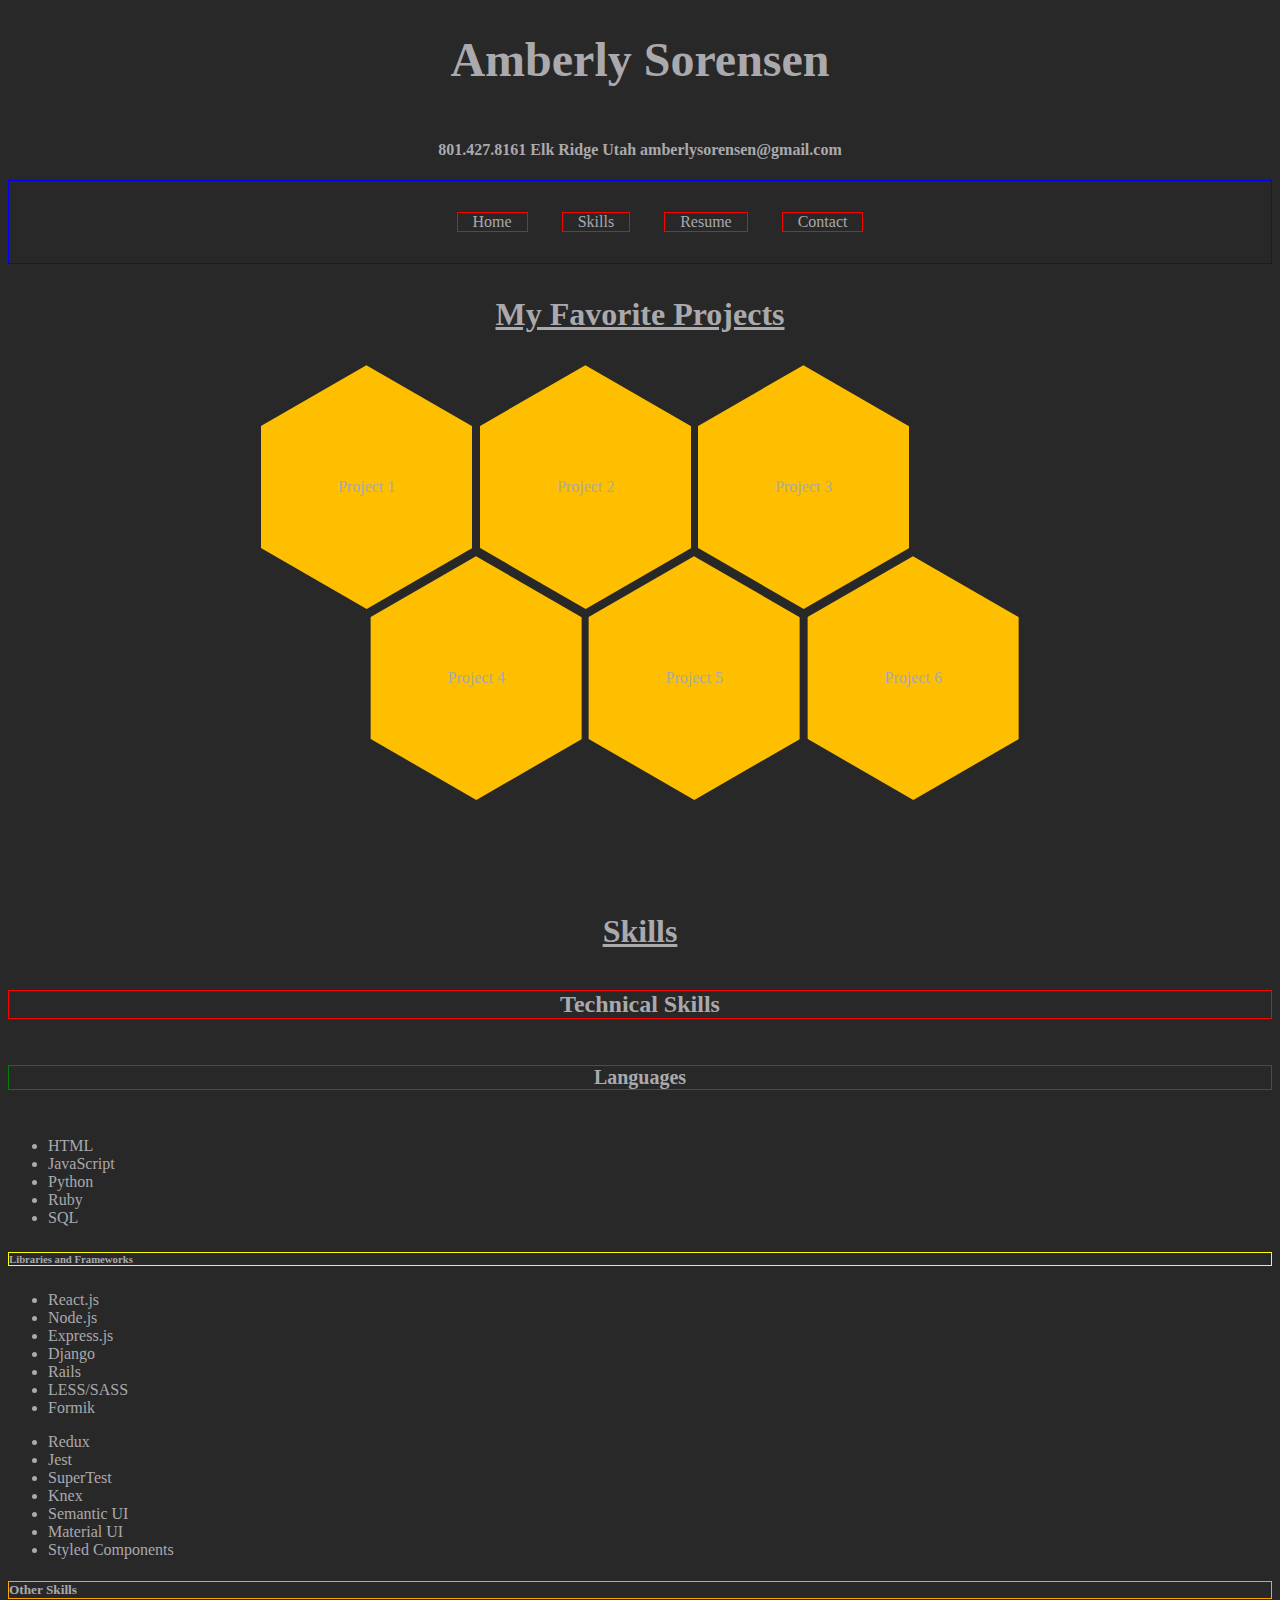
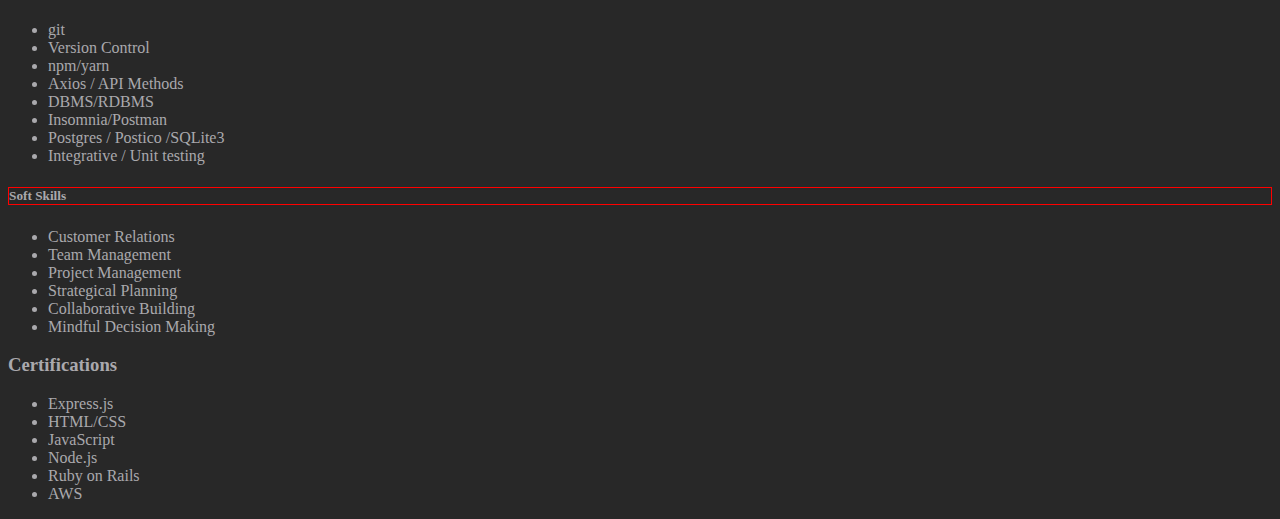
<file: portfolio-website/html/index.html>
<!-- Hash out basic HTML for home page -->


<!DOCTYPE HTML>
<html lang = "en">
<head>
    <title>Amberly Sorensen</title>
    <meta charset = "UTF-8" />
    <meta http-equiv="x-ua-compatible" content="ie=edge">
    <meta name="description" content="Hexagonal Grid by Codin @ Codesmite.com">
    <meta name="viewport" content="width=device-width, initial-scale=1"> 
    <link rel="stylesheet" type="text/css" href="../CSS/styles.css">
</head>
<body>
  <div class ='Main-info-wrapper'>
      <h1 class='name'>
          Amberly Sorensen
      </h1>
      <div class='contact-wrapper'>
          <h4>801.427.8161  Elk Ridge Utah  amberlysorensen@gmail.com</h4>
      </div>
  </div>
  <div class='nav-wrapper'>
      <ul>
          <li>Home</li>
          <li>Skills</li>
          <li>Resume</li>
          <li>Contact</li>
      </ul>
  </div>
  <div class='highlighted-projects'>
      <h3 class='projects-header'>My Favorite Projects</h3>
      <ul id='grid' class='clear'>
        <li>
            <div class='hexagon'><p>Project 1</p></div>
        </li>
        <li>
            <div class='hexagon'><p>Project 2</p>></div>
        </li>
        <li>
            <div class='hexagon'><p>Project 3</p></div>
        </li>
        <li>
            <div class='hexagon'><p>Project 4</p>></div>
        </li>
        <li>
            <div class='hexagon'><p>Project 5</p></div>
        </li>
        <li>
            <div class='hexagon'><p>Project 6</p>>/div>
        </li>
      </ul>
  </div>
  <div class='skills-wrapper'>
      <h3 class='skills'>Skills</h3>
      <div class='tech-skills-wrapper'>
        <h5 class='technical-skills'>Technical Skills</h5>
       <div class='language-skills'>
            <h6 id='languages'>Languages</h6>
            <ul>
                <li>HTML</li>
                <li>JavaScript</li>
                <li>Python</li>
                <li>Ruby</li>
                <li>SQL</li>
            </ul>
       </div>
        <h6 id='libraries-frameworks'>Libraries and Frameworks</h6>
            <div>
                <ul>
                    <li>React.js</li>
                    <li>Node.js</li>
                    <li>Express.js</li>
                    <li>Django</li>
                    <li>Rails</li>
                    <li>LESS/SASS</li>
                    <li>Formik</li>
            </div>
            <div>
                <ul>
                    <li>Redux</li>
                    <li>Jest</li>
                    <li>SuperTest</li>
                    <li>Knex</li>
                    <li>Semantic UI</li>
                    <li>Material UI</li>
                    <li>Styled Components</li>
                </ul>
            </div>    
            
        </ul>
        <h5 id='other-skills'>Other Skills</h5>
        <ul>
            <li>git</li>
            <li>Version Control</li>
            <li>npm/yarn</li>
            <li>Axios / API Methods</li>
            <li>DBMS/RDBMS</li>
            <li>Insomnia/Postman</li>
            <li>Postgres / Postico /SQLite3</li>
            <li>Integrative / Unit testing</li>
        </ul>
    </div>
    <div class='soft-skills-wrapper'>
        <h5 id='soft-skills'>Soft Skills</h5>
        <ul>
            <li>Customer Relations</li>
            <li>Team Management</li>
            <li>Project Management</li>
            <li>Strategical Planning</li>
            <li>Collaborative Building</li>
            <li>Mindful Decision Making</li>
        </ul>
    </div>
  </div>

  <div class='cert-wrapper'>
      <div class='cert-header'>
          <h3>Certifications</h3>
      </div>
      <div class='cert-list'>
          <ul>
              <li>Express.js</li>
              <li>HTML/CSS</li>
              <li>JavaScript</li>
              <li>Node.js</li>
              <li>Ruby on Rails</li>
              <li>AWS</li>
          </ul>
      </div>
  </div>

  
</body>
</html>
</file>
<file: portfolio-website/CSS/styles.css>
body {
  background: #282828;
  color: #aaa9ad;
}

/* Hex tile grid */

#grid {
  position: relative;
  width: 60%;
  margin: 0 auto;
  padding: 0; /* Clears unordered list default of 40px */
}

.clear:after {
  content: "";
  display: block;
  clear: both;
}

#grid li {
  list-style-type: none;
  position: relative;
  float: left;
  width: 27.85714285714286%;
  padding: 0 0 32.16760145166612% 0;
  -o-transform: rotate(-60deg) skewY(30deg);
  -moz-transform: rotate(-60deg) skewY(30deg);
  -webkit-transform: rotate(-60deg) skewY(30deg);
  -ms-transform: rotate(-60deg) skewY(30deg);
  transform: rotate(-60deg) skewY(30deg);
  /* background: #fd005f; */
}

#grid li .hexagon {
  position: absolute;
  top: 0;
  left: 0;
  width: 100%;
  height: 100%;
  background: #d4af37;
  -o-transform: skewY(-30deg) rotate(60deg);
  -moz-transform: skewY(-30deg) rotate(60deg);
  -webkit-transform: skewY(-30deg) rotate(60deg);
  -ms-transform: skewY(-30deg) rotate(60deg);
  transform: skewY(-30deg) rotate(60deg);
}

#grid li {
  list-style-type: none;
  position: relative;
  float: left;
  width: 27.85714285714286%;
  padding: 0 0 32.16760145166612% 0;
  -o-transform: rotate(-60deg) skewY(30deg);
  -moz-transform: rotate(-60deg) skewY(30deg);
  -webkit-transform: rotate(-60deg) skewY(30deg);
  -ms-transform: rotate(-60deg) skewY(30deg);
  transform: rotate(-60deg) skewY(30deg);
  background: fd005f;
  overflow: hidden;
}

#grid li {
  list-style-type: none;
  position: relative;
  float: left;
  width: 27.85714285714286%;
  padding: 0 0 32.16760145166612% 0;
  -o-transform: rotate(-60deg) skewY(30deg);
  -moz-transform: rotate(-60deg) skewY(30deg);
  -webkit-transform: rotate(-60deg) skewY(30deg);
  -ms-transform: rotate(-60deg) skewY(30deg);
  transform: rotate(-60deg) skewY(30deg);
  overflow: hidden;
  visibility: hidden;
}

#grid li * {
  visibility: visible;
}

#grid li .hexagon {
  position: absolute;
  top: 0;
  left: 0;
  width: 100%;
  height: 100%;
  background: #fdbf00;
  -o-transform: skewY(-30deg) rotate(60deg);
  -moz-transform: skewY(-30deg) rotate(60deg);
  -webkit-transform: skewY(-30deg) rotate(60deg);
  -ms-transform: skewY(-30deg) rotate(60deg);
  transform: skewY(-30deg) rotate(60deg);
  overflow: hidden;
}

#grid li:nth-child(3n + 2) {
  margin: 0 1%;
}

#grid li:nth-child(6n + 4),
#grid li:nth-child(6n + 5),
#grid li:nth-child(6n + 6) {
  margin-top: -6.9285714285%;
  margin-bottom: -6.9285714285%;
  -o-transform: translateX(50%) rotate(-60deg) skewY(30deg);
  -moz-transform: translateX(50%) rotate(-60deg) skewY(30deg);
  -webkit-transform: translateX(50%) rotate(-60deg) skewY(30deg);
  -ms-transform: translateX(50%) rotate(-60deg) skewY(30deg);
  transform: translateX(50%) rotate(-60deg) skewY(30deg);
}

#grid li:nth-child(6n + 4) {
  margin-left: 0.5%;
}

p {
  margin: 0;
  position: absolute;
  top: 50%;
  left: 50%;
  -o-transform: translate(-50%, -50%);
  -ms-transform: translate(-50%, -50%);
  -moz-transform: translate(-50%, -50%);
  -webkit-transform: translate(-50%, -50%);
  transform: translate(-50%, -50%);
}

/* Main Header */
.name {
  display: flex;
  justify-content: center;
  font-size: 3rem;
}

.contact-wrapper {
  display: flex;
  justify-content: center;
  font-size: 1rem;
}

.nav-wrapper {
  border: 1px solid blue;
  display: flex;
  justify-content: center;
}

.nav-wrapper li {
  border: 1px solid red;
  display: flex;
  display: inline-block;
  margin: 15px;
  padding: 0 15px;
}

/* Portfolio Header */
.highlighted-projects .projects-header {
  display: flex;
  justify-content: center;
  font-size: 2rem;
  text-decoration: underline;
}

/* Skills */
.skills-wrapper .skills {
  display: flex;
  justify-content: center;
  font-size: 2rem;
  margin-top: 165px;
  text-decoration: underline;
}

.tech-skills-wrapper .technical-skills {
  display: flex;
  justify-content: center;
  border: 1px solid red;
  font-size: 1.5rem;
}

#languages {
  border: 1px solid green;
  display: flex;
  justify-content: center;
  font-size: 1.25rem;
}

#languages li {
  border: 1px solid purple;
  display: flex;
  justify-content: center;
}

#libraries-frameworks {
  border: 1px solid yellow;
}

#other-skills {
  border: 1px solid orange;
}

#soft-skills {
  border: 1px solid red;
}
</file>
